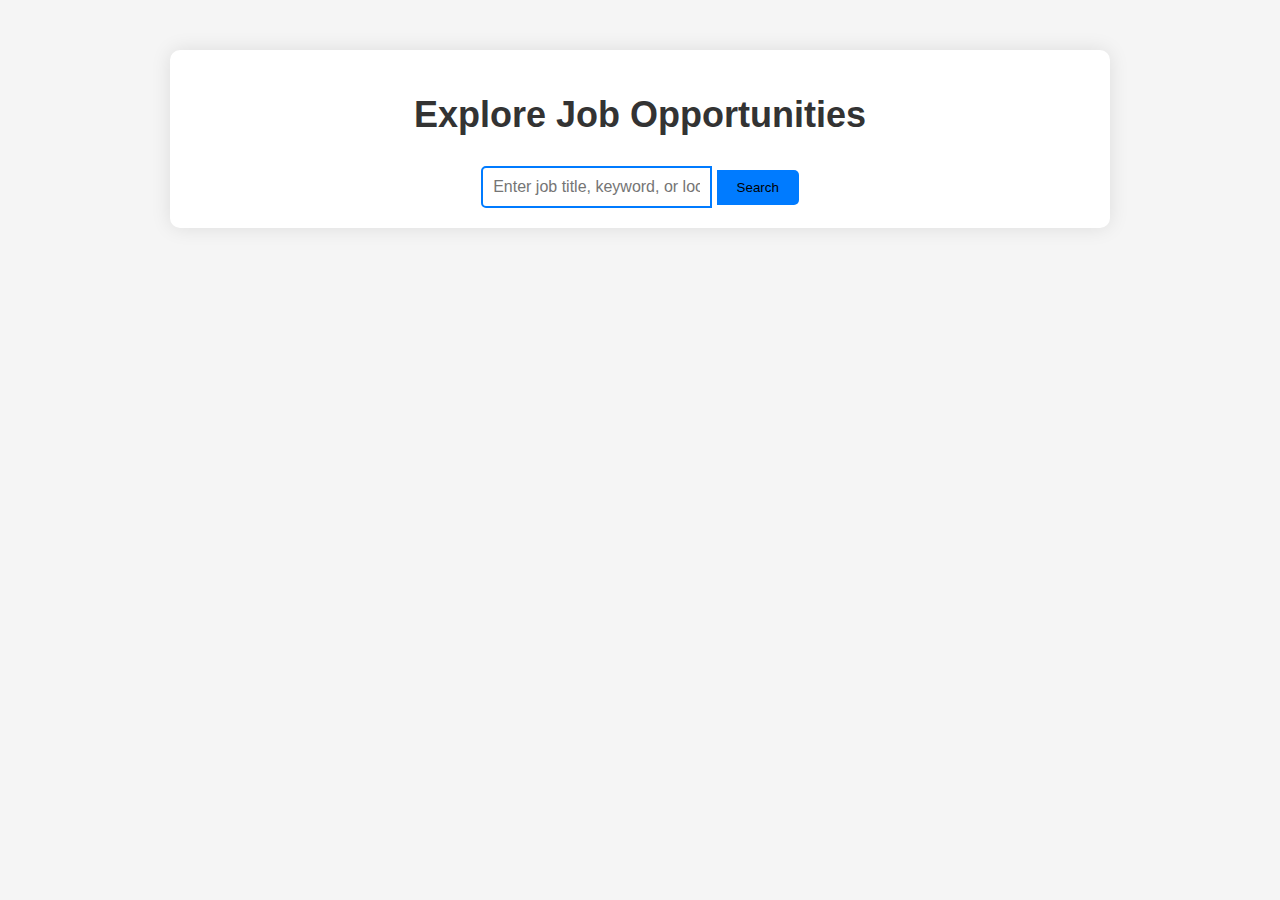
<file: assets/index/API.html>
<!DOCTYPE html>
<html lang="en">

<head>

  <meta charset="UTF-8">
  <meta name="viewport" content="width=device-width, initial-scale=1.0">
  <title>Job Search</title>

</head>

<body>

<style>

body {
  font-family: Arial, sans-serif;
  background-color: #f5f5f5;
  margin: 0;
  padding: 0;
}

.container {
  max-width: 900px;
  margin: 50px auto;
  padding: 20px;
  background-color: #fff;
  border-radius: 10px;
  box-shadow: 0 0 20px rgba(0, 0, 0, 0.1);
  text-align: center;
}

h1 {
  color: #333;
  margin-bottom: 30px;
  font-size: 36px;
}

#results {
  text-align: left;
}

.result {
  margin-bottom: 30px;
  padding: 20px;
  background-color: #f9f9f9;
  border-radius: 10px;
  box-shadow: 0 2px 5px rgba(0, 0, 0, 0.1);
}

.result:hover {
  box-shadow: 0 4px 10px rgba(0, 0, 0, 0.2);
}

.result h2 {
  margin-bottom: 10px;
  font-size: 24px;
  color: #333;
}

.result p {
  margin-bottom: 10px;
  color: #666;
}

.result a {
  color: #007bff;
  text-decoration: none;
}

.result a:hover {
  text-decoration: underline;
}

#searchInput {
  flex: 1;
  padding: 10px;
  border: 2px solid #007bff;
  border-radius: 5px 0 0 5px;
  font-size: 16px;
}

button {
  background-color: #007bff;
  border: none;
  border-radius: 0 5px 5px 0;
  padding: 10px 20px;
  cursor: pointer;
}

button img {
  width: 20px;
  height: 20px;
  fill: #fff;
}


</style>

<div class="container">
  <h1>Explore Job Opportunities</h1>
  <form id="searchForm">
    <input type="text" id="searchInput" placeholder="Enter job title, keyword, or location">
    <button type="submit">Search</button>
  </form>
  <div id="results"></div>
</div>

<div id="results"></div>

<script src="/assets/script/API.js"></script>
</body>
</html>
</file>
